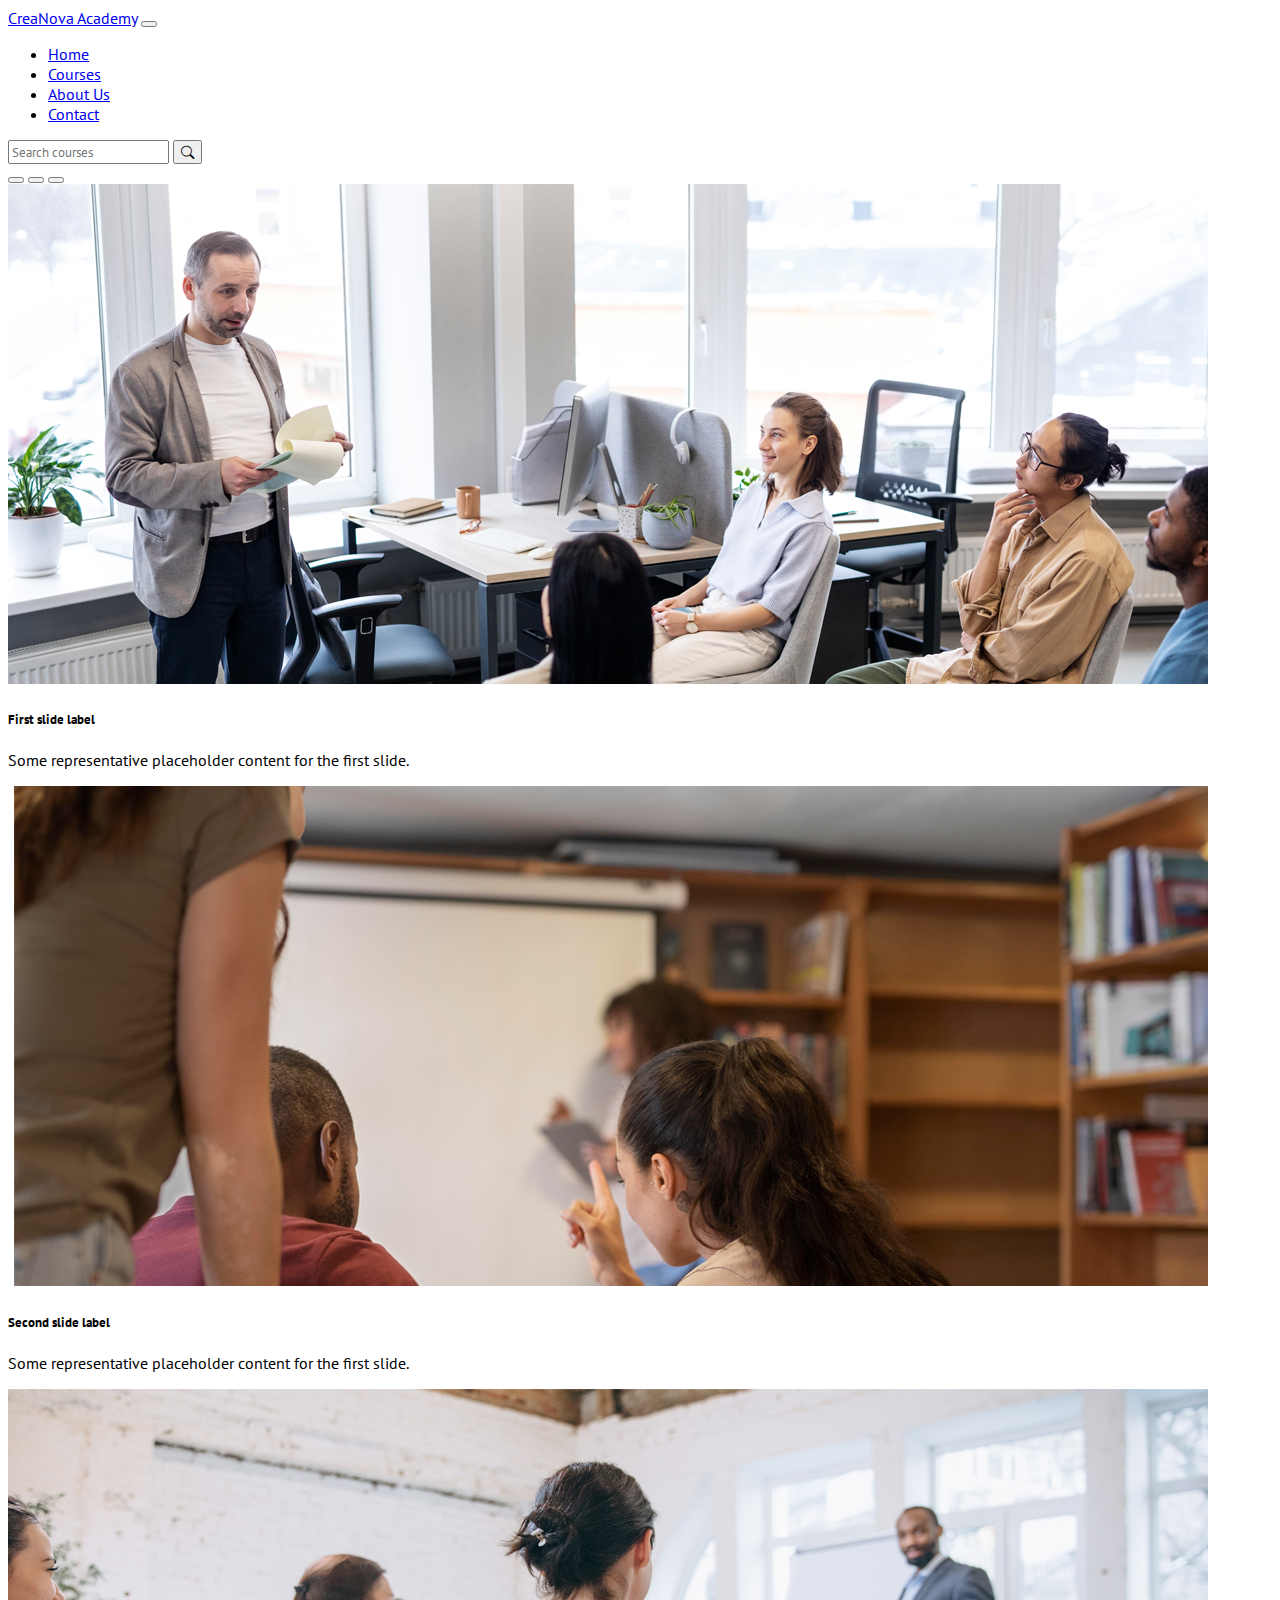
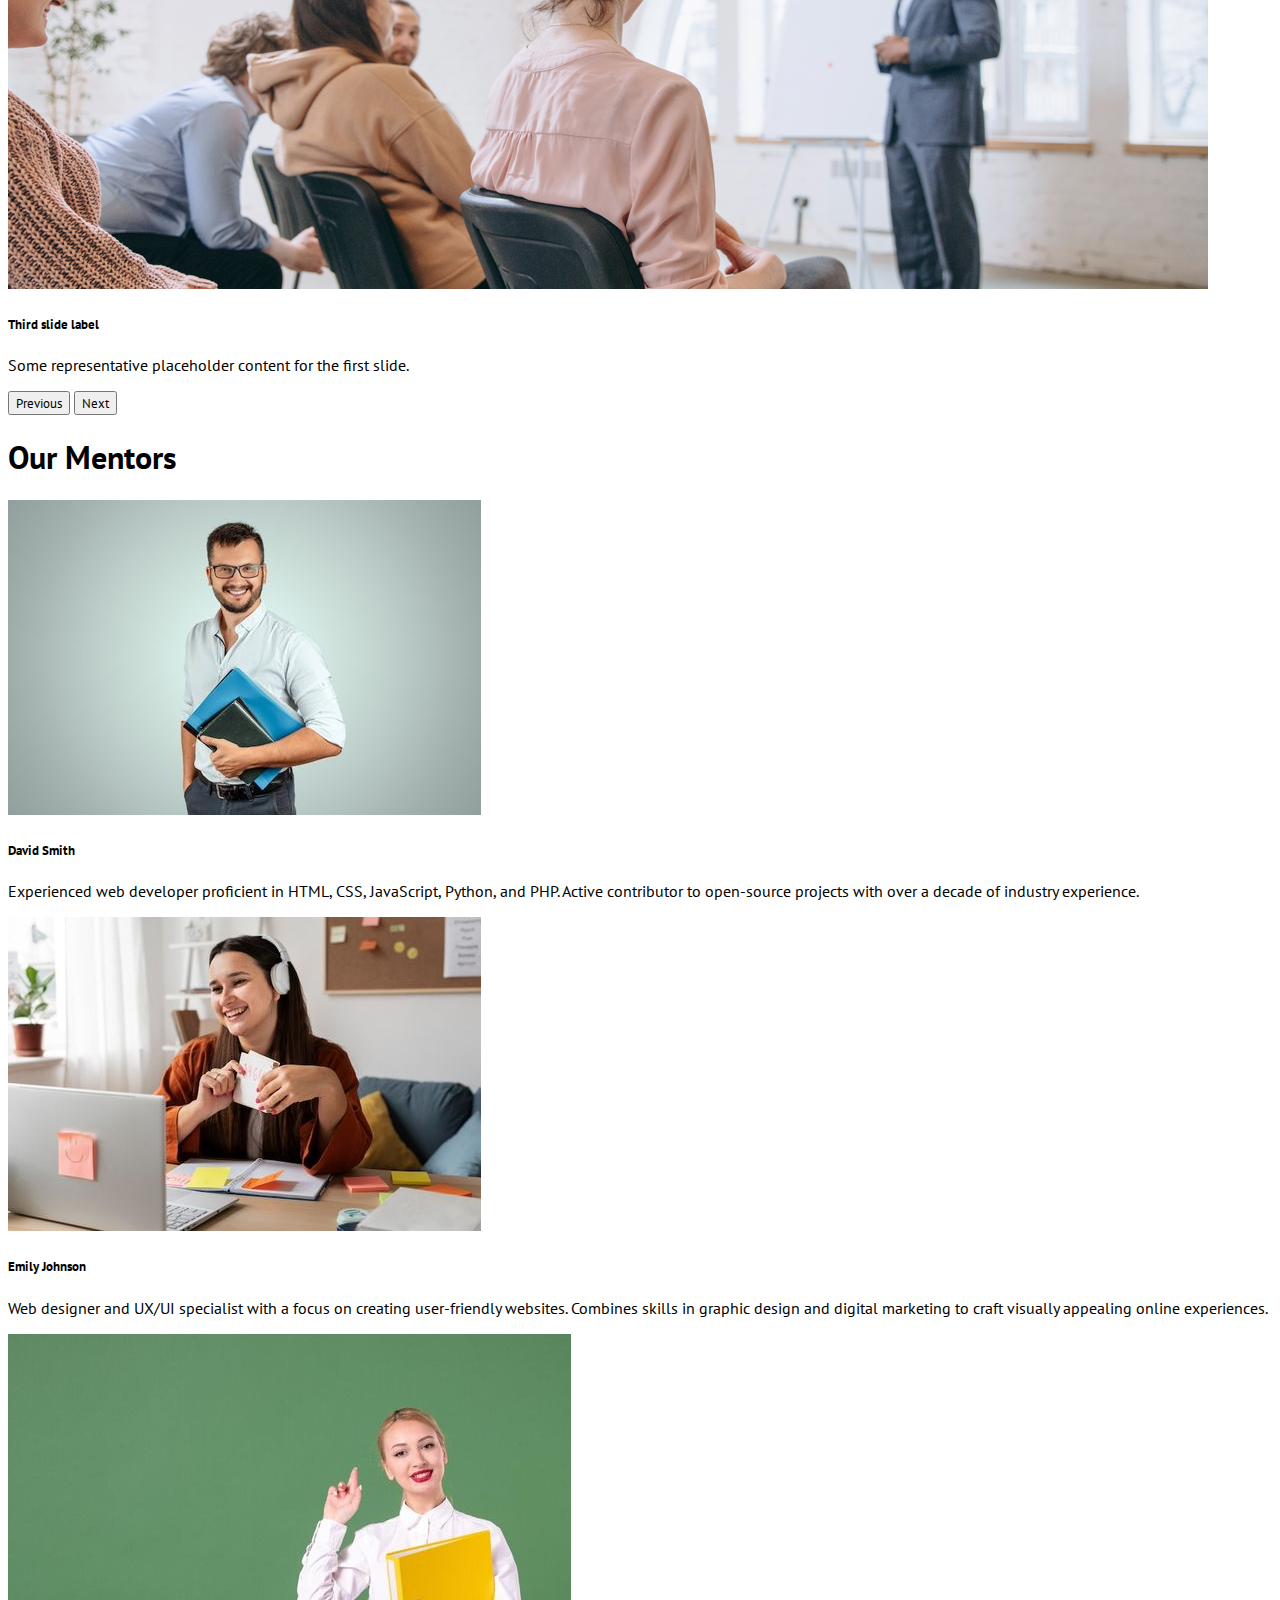
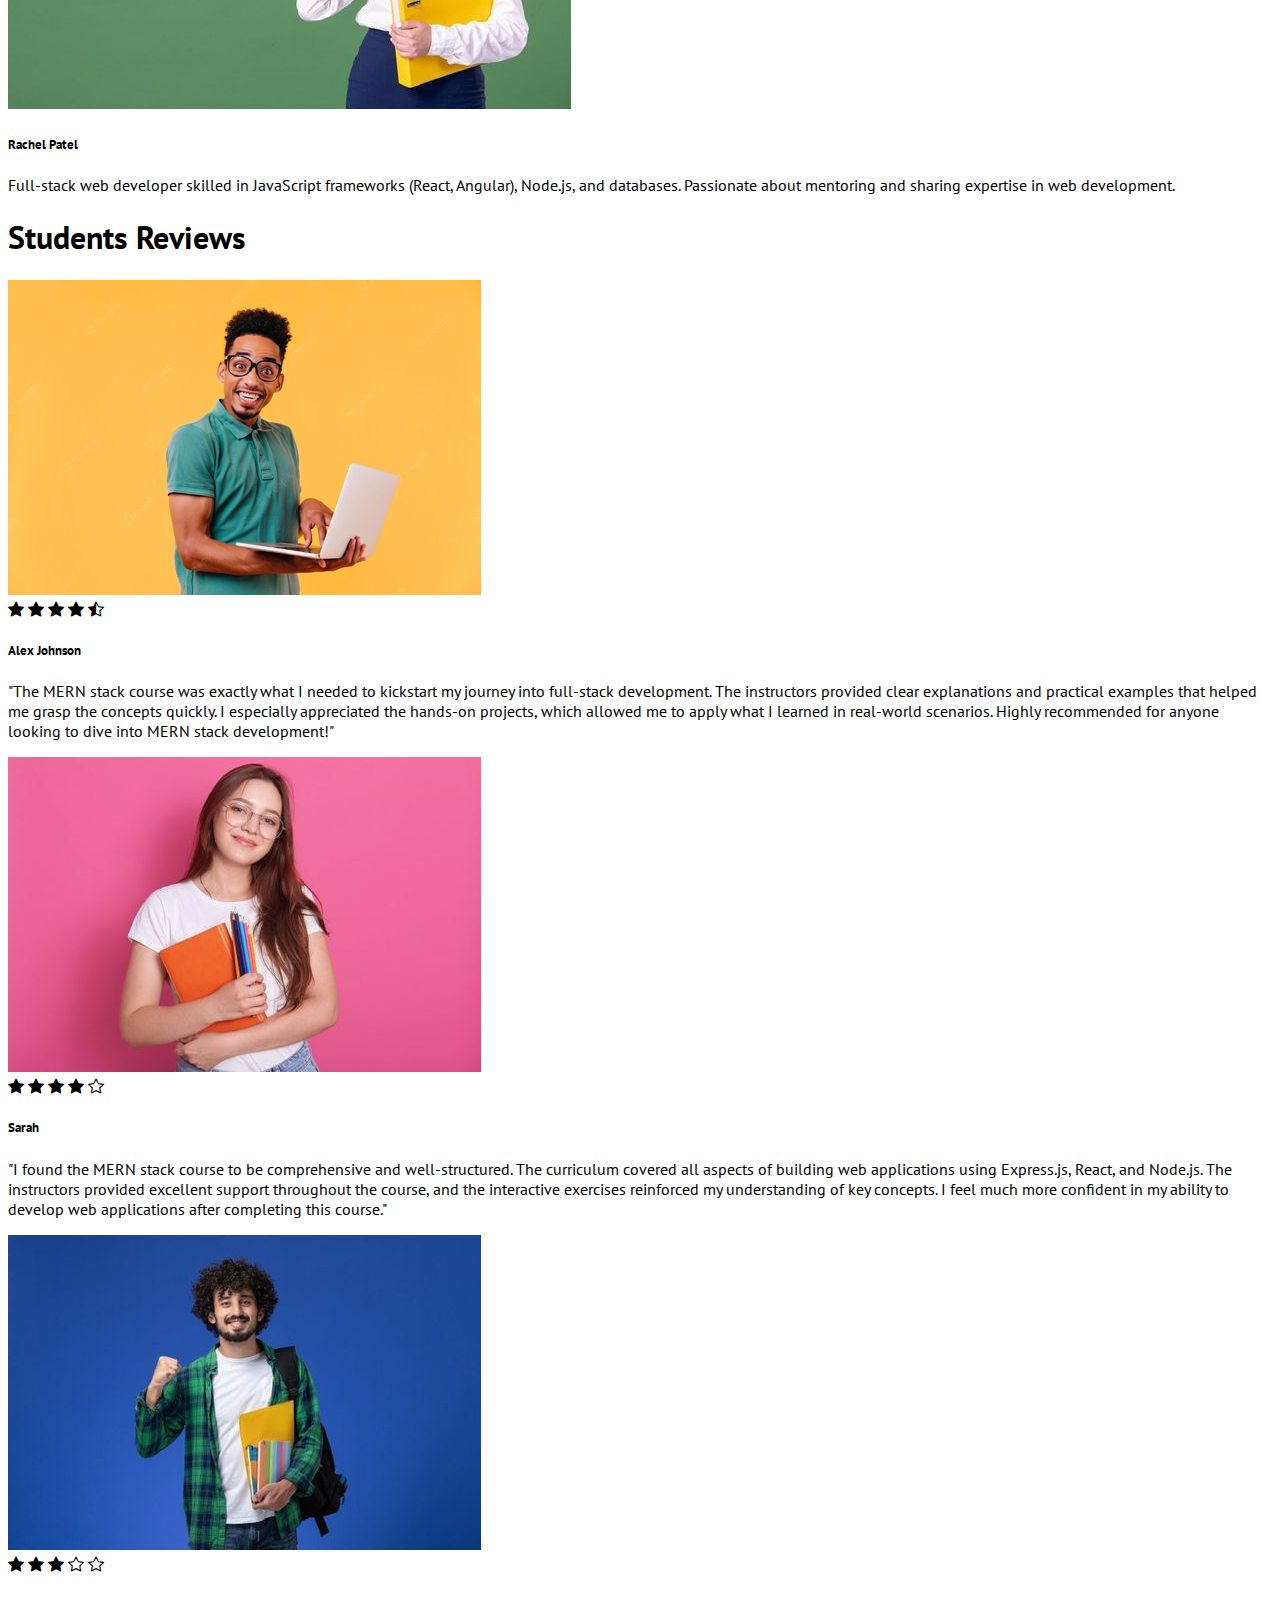
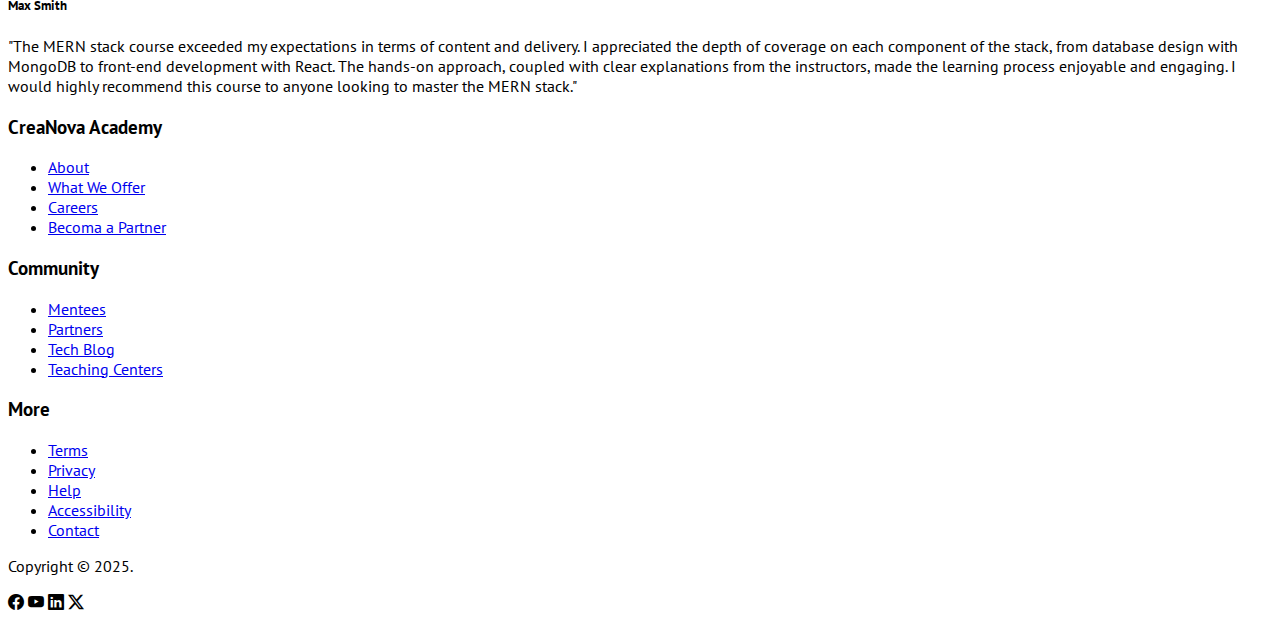
<file: index.html>
<!DOCTYPE html>
<html lang="en">
  <head>
    <meta charset="utf-8" />
    <meta name="viewport" content="width=device-width, initial-scale=1" />
    <!-- bootstrap cdn css -->
    <link
      href="https://cdn.jsdelivr.net/npm/bootstrap@5.3.8/dist/css/bootstrap.min.css"
      rel="stylesheet"
      integrity="sha384-sRIl4kxILFvY47J16cr9ZwB07vP4J8+LH7qKQnuqkuIAvNWLzeN8tE5YBujZqJLB"
      crossorigin="anonymous"
    />
    <!-- bootstrap icon cdn -->
    <link
      rel="stylesheet"
      href="https://cdn.jsdelivr.net/npm/bootstrap-icons@1.13.1/font/bootstrap-icons.min.css"
    />
    <!-- google font cdn -->
    <link rel="preconnect" href="https://fonts.googleapis.com" />
    <link rel="preconnect" href="https://fonts.gstatic.com" crossorigin />
    <link
      href="https://fonts.googleapis.com/css2?family=PT+Sans:ital,wght@0,400;0,700;1,400;1,700&display=swap"
      rel="stylesheet"
    />
    <!-- exteranal stylesheet -->
    <link rel="stylesheet" href="style.css" />

    <link rel="shortcut icon" href="images/favi-con.png" type="image/x-icon" />

    <title>CreaNova Academy</title>
  </head>
  <body>
    <!--navbar  -->
    <nav class="navbar navbar-expand-lg bg-navbar">
      <div class="container-fluid">
        <!-- brand -->
        <a class="navbar-brand text-warning" href="#">CreaNova Academy</a>
        <!-- toggler icon -->
        <button
          class="navbar-toggler"
          type="button"
          data-bs-toggle="collapse"
          data-bs-target="#navbarTogglerDemo02"
          aria-controls="navbarTogglerDemo02"
          aria-expanded="false"
          aria-label="Toggle navigation"
        >
          <span class="navbar-toggler-icon"></span>
        </button>
        <div class="collapse navbar-collapse" id="navbarTogglerDemo02">
          <!-- menu -->
          <ul class="navbar-nav mx-auto mb-2 mb-lg-0">
            <li class="nav-item">
              <a
                class="nav-link text-warning active"
                aria-current="page"
                href="#"
                >Home</a
              >
            </li>
            <li class="nav-item">
              <a class="nav-link text-warning" href="courses.html">Courses</a>
            </li>
            <li class="nav-item">
              <a class="nav-link text-warning" href="about-us.html">About Us</a>
            </li>
            <li class="nav-item">
              <a class="nav-link text-warning" href="contact.html">Contact</a>
            </li>
          </ul>
          <!-- search form -->
          <form class="d-flex" role="search">
            <div class="input-group">
              <input
                type="text"
                class="form-control"
                placeholder="Search courses"
              />
              <button class="btn btn-warning" id="basic-addon2">
                <i class="bi bi-search"></i>
              </button>
            </div>
          </form>
        </div>
      </div>
    </nav>
    <!-- slider -->
    <div id="slider" class="carousel slide">
      <!-- carousel indicators -->
      <div class="carousel-indicators">
        <button
          type="button"
          data-bs-target="#slider"
          data-bs-slide-to="0"
          class="active"
          aria-current="true"
          aria-label="Slide 1"
        ></button>
        <button
          type="button"
          data-bs-target="#slider"
          data-bs-slide-to="1"
          aria-label="Slide 2"
        ></button>
        <button
          type="button"
          data-bs-target="#slider"
          data-bs-slide-to="2"
          aria-label="Slide 3"
        ></button>
      </div>
      <!-- carousel inner -->
      <div class="carousel-inner">
        <div class="carousel-item active">
          <img src="images/slier-image1.png" class="d-block w-100" alt="..." />
          <div class="carousel-caption d-none d-md-block">
            <h5>First slide label</h5>
            <p>Some representative placeholder content for the first slide.</p>
          </div>
        </div>
        <div class="carousel-item">
          <img src="images/slier-image2.png" class="d-block w-100" alt="..." />
          <div class="carousel-caption d-none d-md-block">
            <h5>Second slide label</h5>
            <p>Some representative placeholder content for the first slide.</p>
          </div>
        </div>
        <div class="carousel-item">
          <img src="images/slier-image3.png" class="d-block w-100" alt="..." />
          <div class="carousel-caption d-none d-md-block">
            <h5>Third slide label</h5>
            <p>Some representative placeholder content for the first slide.</p>
          </div>
        </div>
      </div>
      <!-- carousel pre -->
      <button
        class="carousel-control-prev"
        type="button"
        data-bs-target="#slider"
        data-bs-slide="prev"
      >
        <span class="carousel-control-prev-icon" aria-hidden="true"></span>
        <span class="visually-hidden">Previous</span>
      </button>
      <!-- carousel nex -->
      <button
        class="carousel-control-next"
        type="button"
        data-bs-target="#slider"
        data-bs-slide="next"
      >
        <span class="carousel-control-next-icon" aria-hidden="true"></span>
        <span class="visually-hidden">Next</span>
      </button>
    </div>
    <!-- our-mentor section -->
    <section id="our-mentors">
      <div class="container py-2">
        <h1 class="h2">Our Mentors</h1>
        <div class="row">
          <div class="col-md-4 mt-2">
            <div class="card">
              <img src="images/teacher-1.jpg" class="card-img-top" alt="..." />
              <div class="card-body">
                <h5 class="card-title">David Smith</h5>
                <p class="card-text">
                  Experienced web developer proficient in HTML, CSS, JavaScript,
                  Python, and PHP. Active contributor to open-source projects
                  with over a decade of industry experience.
                </p>
              </div>
            </div>
          </div>
          <div class="col-md-4 mt-2">
            <div class="card">
              <img src="images/teacher-2.jpg" class="card-img-top" alt="..." />
              <div class="card-body">
                <h5 class="card-title">Emily Johnson</h5>
                <p class="card-text">
                  Web designer and UX/UI specialist with a focus on creating
                  user-friendly websites. Combines skills in graphic design and
                  digital marketing to craft visually appealing online
                  experiences.
                </p>
              </div>
            </div>
          </div>
          <div class="col-md-4 mt-2">
            <div class="card">
              <img src="images/teacher-3.jpg" class="card-img-top" alt="..." />
              <div class="card-body">
                <h5 class="card-title">Rachel Patel</h5>
                <p class="card-text">
                  Full-stack web developer skilled in JavaScript frameworks
                  (React, Angular), Node.js, and databases. Passionate about
                  mentoring and sharing expertise in web development.
                </p>
              </div>
            </div>
          </div>
        </div>
      </div>
    </section>
    <!-- students reviews -->
    <section id="students-reviews">
      <div class="container py-2">
        <h1 class="h2">Students Reviews</h1>
        <div class="row">
          <div class="col-md-4 mt-2">
            <div class="card">
              <img src="images/student-1.jpg" class="card-img-top" alt="..." />
              <div class="card-body">
                <div class="rating">
                  <i class="bi bi-star-fill"></i>
                  <i class="bi bi-star-fill"></i>
                  <i class="bi bi-star-fill"></i>
                  <i class="bi bi-star-fill"></i>
                  <i class="bi bi-star-half"></i>
                </div>
                <h5 class="card-title">Alex Johnson</h5>
                <p class="card-text">
                  "The MERN stack course was exactly what I needed to kickstart
                  my journey into full-stack development. The instructors
                  provided clear explanations and practical examples that helped
                  me grasp the concepts quickly. I especially appreciated the
                  hands-on projects, which allowed me to apply what I learned in
                  real-world scenarios. Highly recommended for anyone looking to
                  dive into MERN stack development!"
                </p>
              </div>
            </div>
          </div>
          <div class="col-md-4 mt-2">
            <div class="card">
              <img src="images/student-2.jpg" class="card-img-top" alt="..." />
              <div class="card-body">
                <div class="rating">
                  <i class="bi bi-star-fill"></i>
                  <i class="bi bi-star-fill"></i>
                  <i class="bi bi-star-fill"></i>
                  <i class="bi bi-star-fill"></i>
                  <i class="bi bi-star"></i>
                </div>
                <h5 class="card-title">Sarah</h5>
                <p class="card-text">
                  "I found the MERN stack course to be comprehensive and
                  well-structured. The curriculum covered all aspects of
                  building web applications using Express.js, React, and
                  Node.js. The instructors provided excellent support throughout
                  the course, and the interactive exercises reinforced my
                  understanding of key concepts. I feel much more confident in
                  my ability to develop web applications after completing this
                  course."
                </p>
              </div>
            </div>
          </div>
          <div class="col-md-4 mt-2">
            <div class="card">
              <img src="images/student-3.jpg" class="card-img-top" alt="..." />
              <div class="card-body">
                <div class="rating">
                  <i class="bi bi-star-fill"></i>
                  <i class="bi bi-star-fill"></i>
                  <i class="bi bi-star-fill"></i>
                  <i class="bi bi-star"></i>
                  <i class="bi bi-star"></i>
                </div>
                <h5 class="card-title">Max Smith</h5>
                <p class="card-text">
                  "The MERN stack course exceeded my expectations in terms of
                  content and delivery. I appreciated the depth of coverage on
                  each component of the stack, from database design with MongoDB
                  to front-end development with React. The hands-on approach,
                  coupled with clear explanations from the instructors, made the
                  learning process enjoyable and engaging. I would highly
                  recommend this course to anyone looking to master the MERN
                  stack."
                </p>
              </div>
            </div>
          </div>
        </div>
      </div>
    </section>

    <!-- footer section  -->
    <footer class="bg-light py-4">
      <div class="container">
        <div class="row">
          <div class="col-md-4 text-center text-md-start">
            <h3 class="h6">CreaNova Academy</h3>
            <ul class="list-unstyled">
              <li>
                <a href="#" class="text-decoration-none text-warning">About</a>
              </li>
              <li>
                <a href="#" class="text-decoration-none text-warning"
                  >What We Offer</a
                >
              </li>
              <li>
                <a href="#" class="text-decoration-none text-warning"
                  >Careers</a
                >
              </li>
              <li>
                <a href="#" class="text-decoration-none text-warning"
                  >Becoma a Partner</a
                >
              </li>
            </ul>
          </div>

          <div class="col-md-4 text-center text-md-start">
            <h3 class="h6">Community</h3>
            <ul class="list-unstyled">
              <li>
                <a href="#" class="text-decoration-none text-warning"
                  >Mentees</a
                >
              </li>
              <li>
                <a href="#" class="text-decoration-none text-warning"
                  >Partners</a
                >
              </li>
              <li>
                <a href="#" class="text-decoration-none text-warning"
                  >Tech Blog</a
                >
              </li>
              <li>
                <a href="#" class="text-decoration-none text-warning"
                  >Teaching Centers</a
                >
              </li>
            </ul>
          </div>

          <div class="col-md-4 text-center text-md-start">
            <h3 class="h6">More</h3>
            <ul class="list-unstyled">
              <li>
                <a href="#" class="text-decoration-none text-warning">Terms</a>
              </li>
              <li>
                <a href="#" class="text-decoration-none text-warning"
                  >Privacy</a
                >
              </li>
              <li>
                <a href="#" class="text-decoration-none text-warning">Help</a>
              </li>
              <li>
                <a href="#" class="text-decoration-none text-warning"
                  >Accessibility</a
                >
              </li>
              <li>
                <a href="#" class="text-decoration-none text-warning"
                  >Contact
                </a>
              </li>
            </ul>
          </div>

          <div class="col-md-6 text-center text-md-start">
            <p>Copyright &copy; 2025.</p>
          </div>
          <div class="col-md-6 text-center text-md-end">
            <div class="icons">
              <i class="bi bi-facebook me-2"></i>
              <i class="bi bi-youtube me-2"></i>
              <i class="bi bi-linkedin me-2"></i>
              <i class="bi bi-twitter-x me-2"></i>
            </div>
          </div>
        </div>
      </div>
    </footer>
    <!-- bootatrap cdn js -->
    <script
      src="https://cdn.jsdelivr.net/npm/bootstrap@5.3.8/dist/js/bootstrap.bundle.min.js"
      integrity="sha384-FKyoEForCGlyvwx9Hj09JcYn3nv7wiPVlz7YYwJrWVcXK/BmnVDxM+D2scQbITxI"
      crossorigin="anonymous"
    ></script>
  </body>
</html>
</file>
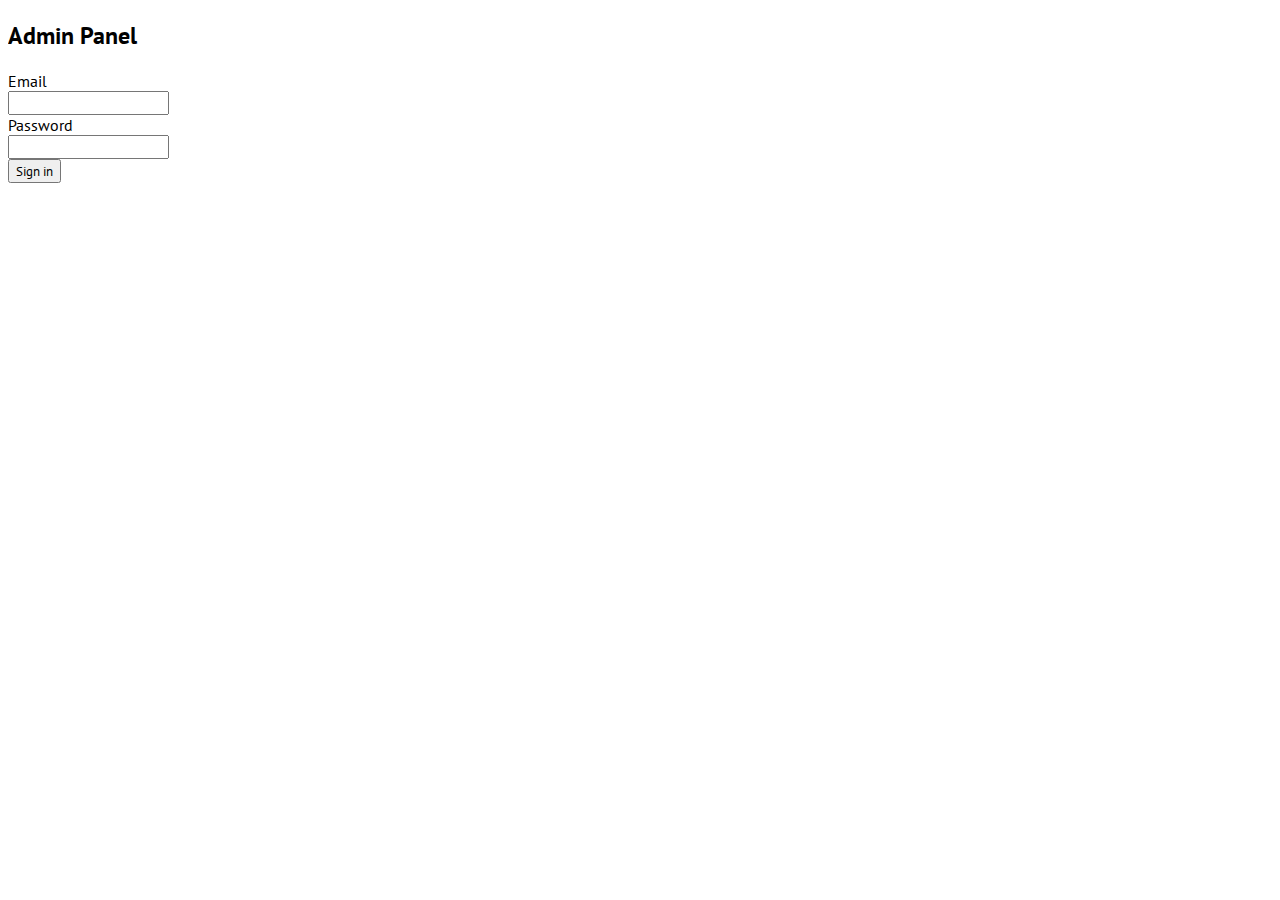
<file: admin/index.html>
<!DOCTYPE html>
<html lang="en">
  <head>
    <meta charset="utf-8" />
    <meta name="viewport" content="width=device-width, initial-scale=1" />
    <!-- bootstrap cdn css -->
    <link
      href="https://cdn.jsdelivr.net/npm/bootstrap@5.3.8/dist/css/bootstrap.min.css"
      rel="stylesheet"
      integrity="sha384-sRIl4kxILFvY47J16cr9ZwB07vP4J8+LH7qKQnuqkuIAvNWLzeN8tE5YBujZqJLB"
      crossorigin="anonymous"
    />
    <!-- bootstrap icon cdn -->
    <link
      rel="stylesheet"
      href="https://cdn.jsdelivr.net/npm/bootstrap-icons@1.13.1/font/bootstrap-icons.min.css"
    />
    <!-- google font cdn -->
    <link rel="preconnect" href="https://fonts.googleapis.com" />
    <link rel="preconnect" href="https://fonts.gstatic.com" crossorigin />
    <link
      href="https://fonts.googleapis.com/css2?family=PT+Sans:ital,wght@0,400;0,700;1,400;1,700&display=swap"
      rel="stylesheet"
    />
    <!-- exteranal stylesheet -->
    <link rel="stylesheet" href="style.css" />

    <link rel="shortcut icon" href="images/favi-con.png" type="image/x-icon" />

    <title>CreaNova Academy</title>
  </head>
  <body class="bg-info">
    <form
      action="dashboard.html"
      class="w-25 bg-light p-5 position-absolute top-50 start-50 translate-middle"
    >
      <h2 class="text-upperclass mb-3">Admin Panel</h2>
      <div class="mb-3">
        <label for="inputEmail3" class="form-label">Email</label>
        <div class="col-sm-10">
          <input type="email" class="form-control" id="inputEmail3" />
        </div>
      </div>
      <div class="row mb-3">
        <label for="inputPassword3" class="form-label">Password</label>
        <div class="col-sm-10">
          <input type="password" class="form-control" id="inputPassword3" />
        </div>
      </div>
      <div class="text-end">
        <button type="submit" class="btn btn-primary">Sign in</button>
      </div>
    </form>
    <!-- bootatrap cdn js -->
    <script
      src="https://cdn.jsdelivr.net/npm/bootstrap@5.3.8/dist/js/bootstrap.bundle.min.js"
      integrity="sha384-FKyoEForCGlyvwx9Hj09JcYn3nv7wiPVlz7YYwJrWVcXK/BmnVDxM+D2scQbITxI"
      crossorigin="anonymous"
    ></script>
  </body>
</html>
</file>
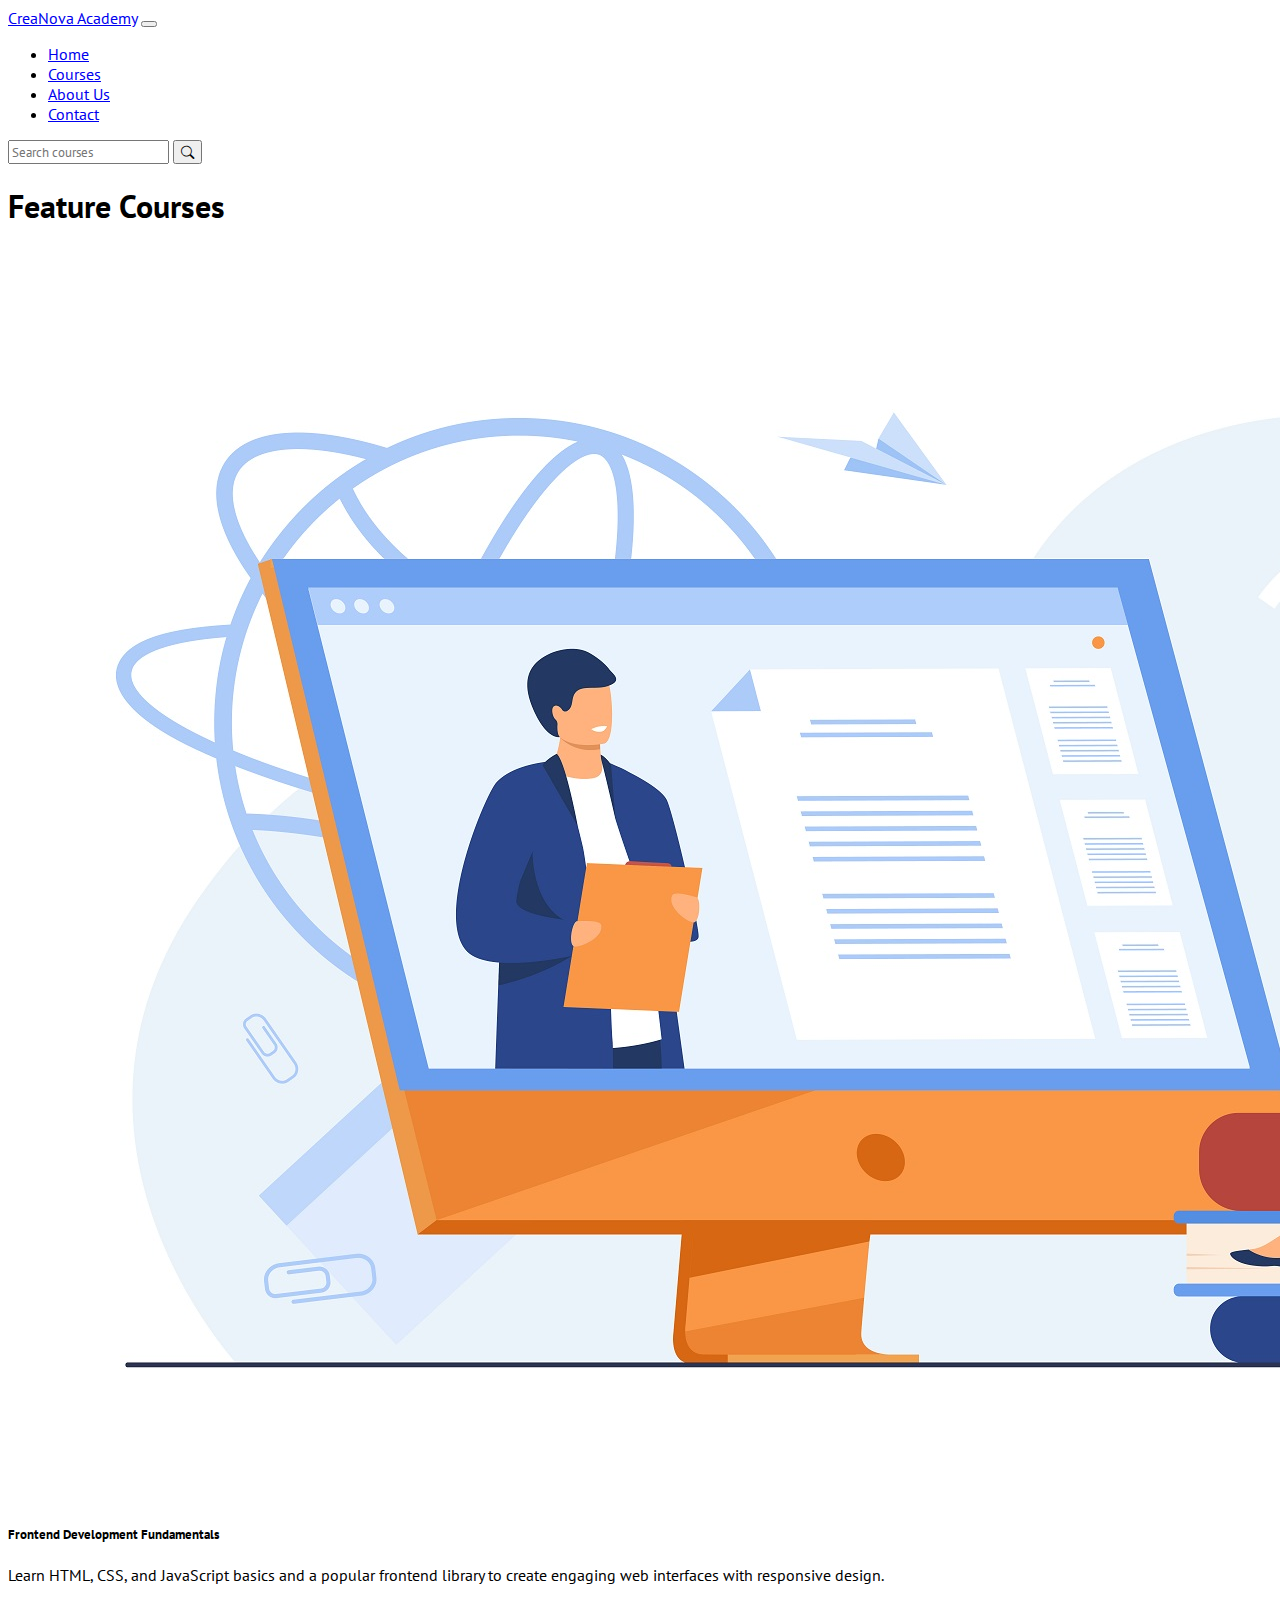
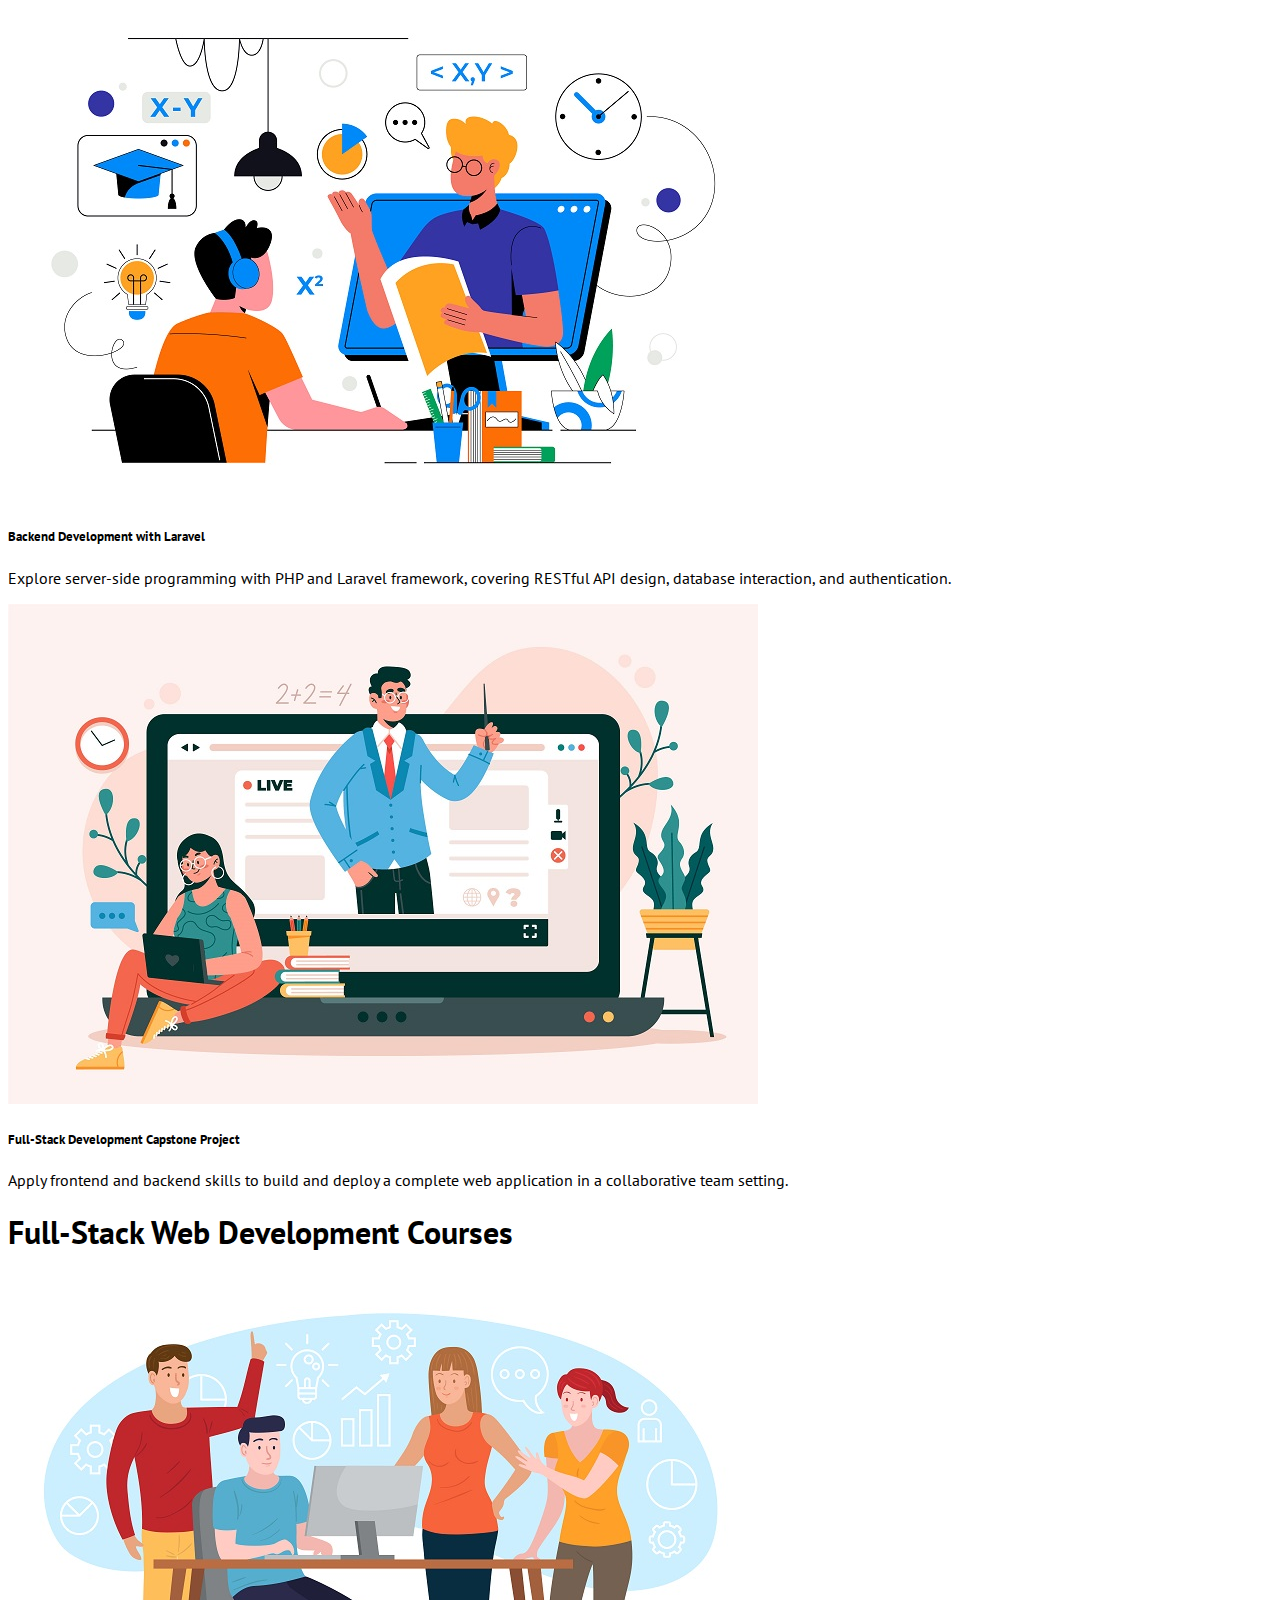
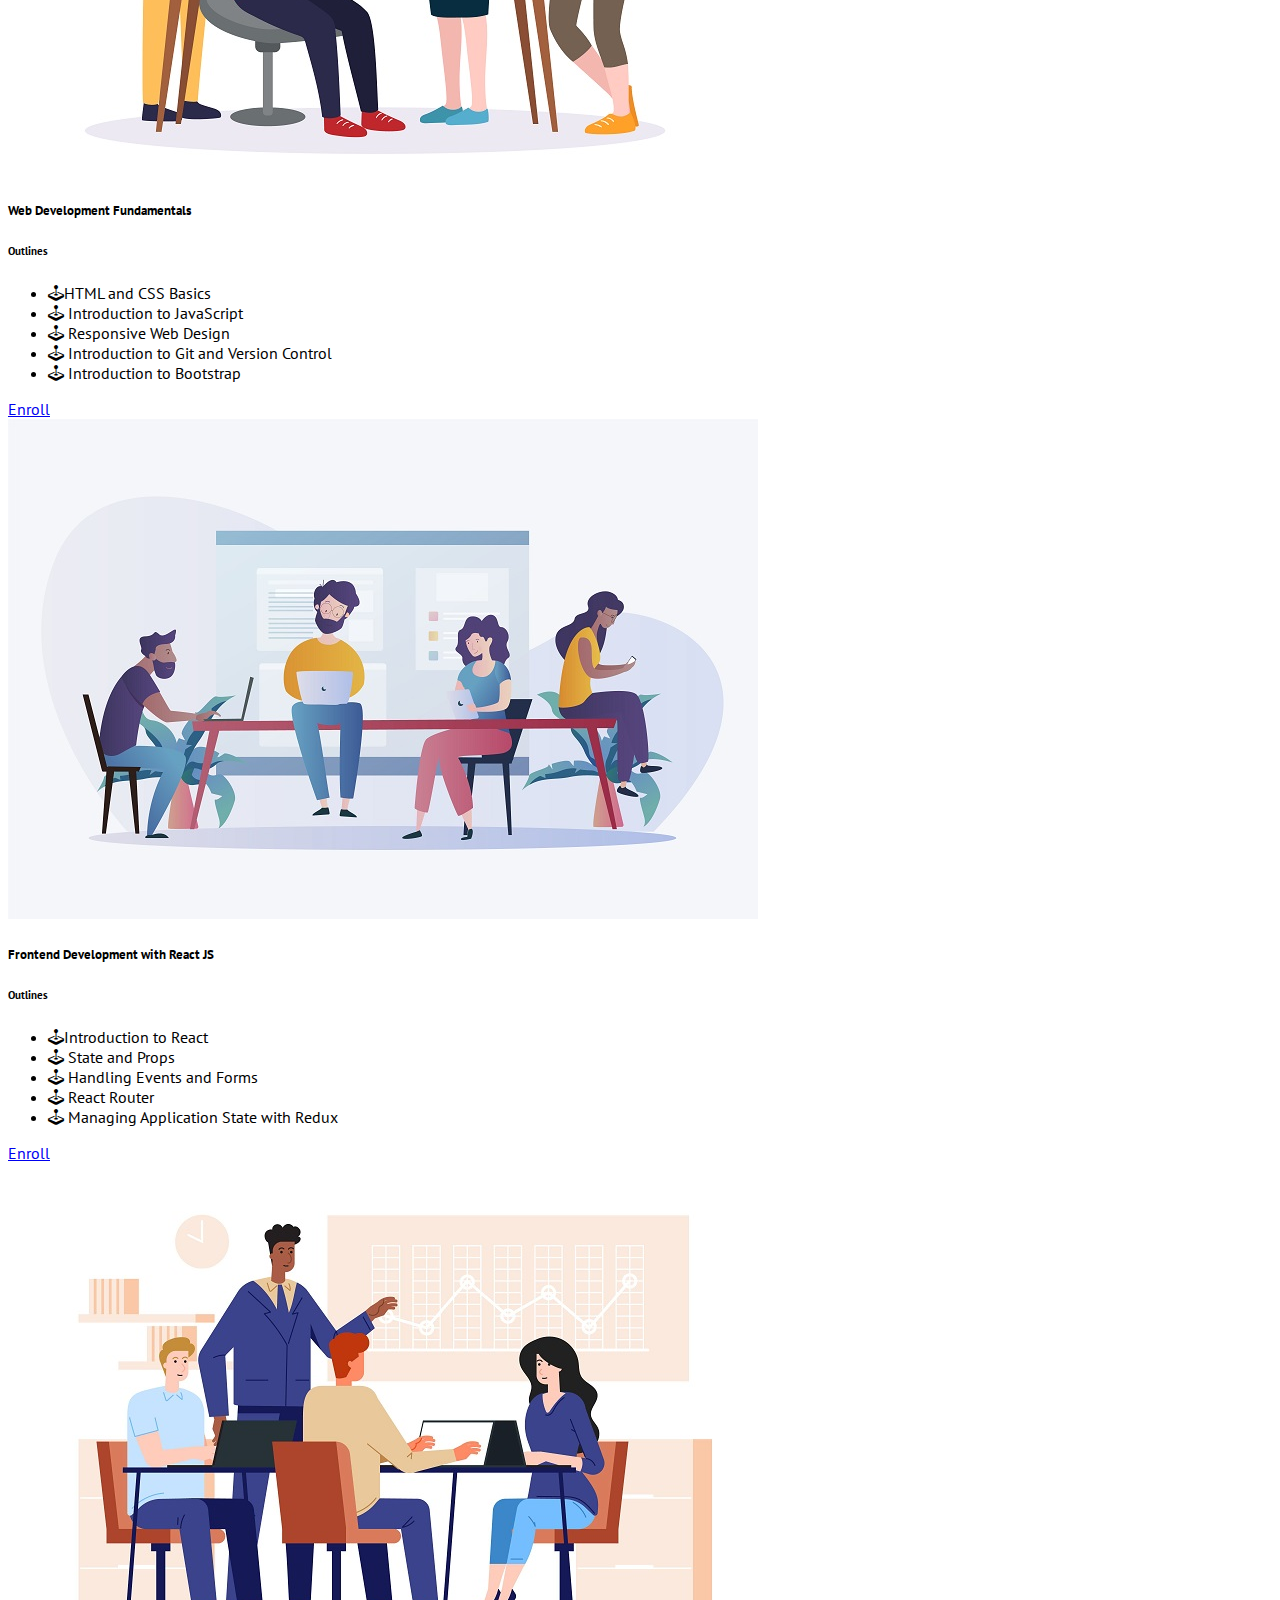
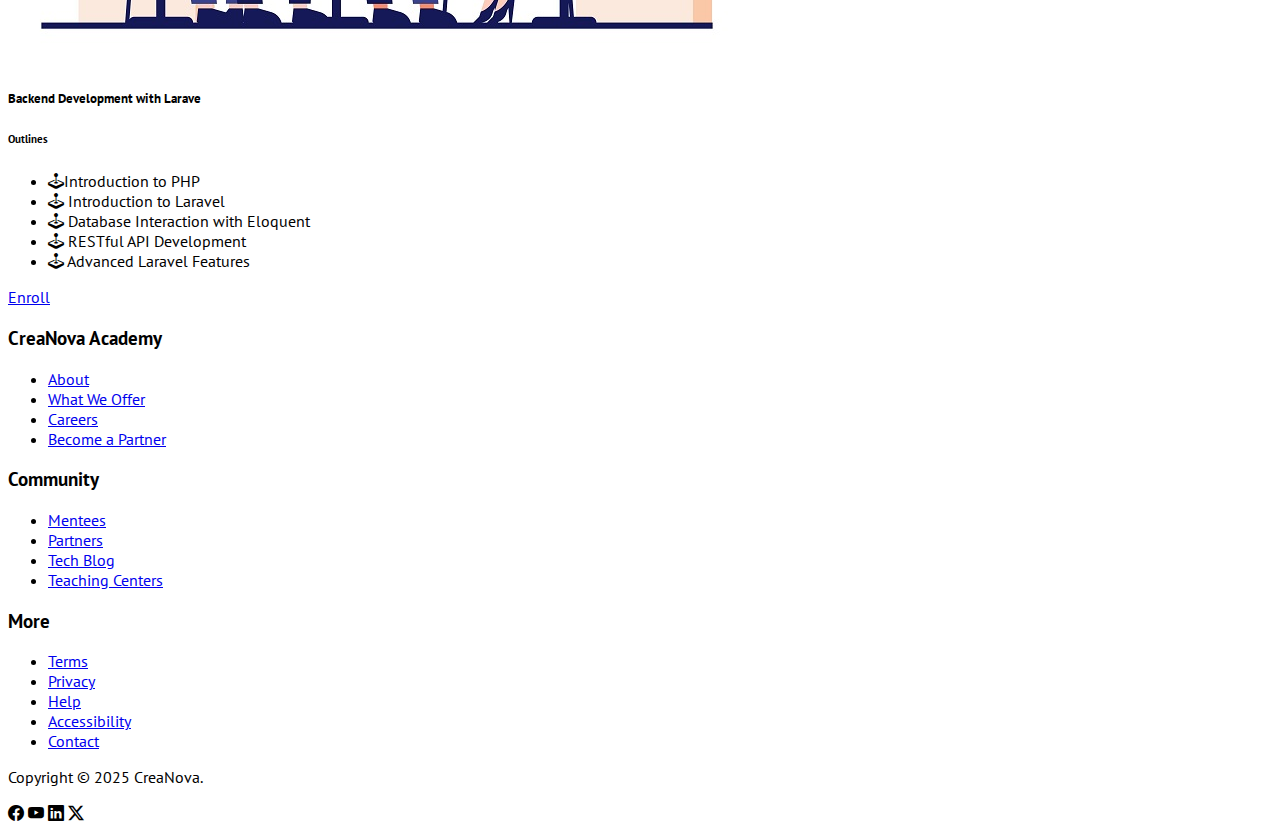
<file: courses.html>
<!DOCTYPE html>
<html lang="en">
  <head>
    <meta charset="utf-8" />
    <meta name="viewport" content="width=device-width, initial-scale=1" />
    <!-- bootstrap cdn css -->
    <link
      href="https://cdn.jsdelivr.net/npm/bootstrap@5.3.8/dist/css/bootstrap.min.css"
      rel="stylesheet"
      integrity="sha384-sRIl4kxILFvY47J16cr9ZwB07vP4J8+LH7qKQnuqkuIAvNWLzeN8tE5YBujZqJLB"
      crossorigin="anonymous"
    />
    <!-- bootstrap icon cdn -->
    <link
      rel="stylesheet"
      href="https://cdn.jsdelivr.net/npm/bootstrap-icons@1.13.1/font/bootstrap-icons.min.css"
    />
    <!-- google font cdn -->
    <link rel="preconnect" href="https://fonts.googleapis.com" />
    <link rel="preconnect" href="https://fonts.gstatic.com" crossorigin />
    <link
      href="https://fonts.googleapis.com/css2?family=PT+Sans:ital,wght@0,400;0,700;1,400;1,700&display=swap"
      rel="stylesheet"
    />
    <!-- exteranal stylesheet -->
    <link rel="stylesheet" href="style.css" />
    <link rel="shortcut icon" href="images/favi-con.png" type="image/x-icon" />

    <title>CreaNova Academy</title>
  </head>
  <body>
    <!--navbar  -->
    <nav class="navbar navbar-expand-lg bg-navbar">
      <div class="container-fluid">
        <!-- brand -->
        <a class="navbar-brand text-warning" href="index.html"
          >CreaNova Academy</a
        >
        <!-- toggler icon -->
        <button
          class="navbar-toggler"
          type="button"
          data-bs-toggle="collapse"
          data-bs-target="#navbarTogglerDemo02"
          aria-controls="navbarTogglerDemo02"
          aria-expanded="false"
          aria-label="Toggle navigation"
        >
          <span class="navbar-toggler-icon"></span>
        </button>
        <div class="collapse navbar-collapse" id="navbarTogglerDemo02">
          <!-- menu -->
          <ul class="navbar-nav mx-auto mb-2 mb-lg-0">
            <li class="nav-item">
              <a
                class="nav-link text-warning"
                aria-current="page"
                href="index.html"
                >Home</a
              >
            </li>
            <li class="nav-item">
              <a class="nav-link text-warning active" href="#">Courses</a>
            </li>
            <li class="nav-item">
              <a class="nav-link text-warning" href="about-us.html">About Us</a>
            </li>
            <li class="nav-item">
              <a class="nav-link text-warning" href="contact.html">Contact</a>
            </li>
          </ul>
          <!-- search form -->
          <form class="d-flex" role="search">
            <div class="input-group">
              <input
                type="text"
                class="form-control"
                placeholder="Search courses"
              />
              <button class="btn btn-warning" id="basic-addon2">
                <i class="bi bi-search"></i>
              </button>
            </div>
          </form>
        </div>
      </div>
    </nav>
    <!-- featured section -->
    <section id="feature-courses">
      <div class="container py-2">
        <h1 class="h2">Feature Courses</h1>
        <div class="row">
          <div class="col-md-4 mt-2">
            <div class="card">
              <img
                src="images/feature-course-1.jpg"
                class="card-img-top"
                alt="..."
              />
              <div class="card-body">
                <h5 class="card-title">Frontend Development Fundamentals</h5>
                <p class="card-text">
                  Learn HTML, CSS, and JavaScript basics and a popular frontend
                  library to create engaging web interfaces with responsive
                  design.
                </p>
              </div>
            </div>
          </div>
          <div class="col-md-4 mt-2">
            <div class="card">
              <img
                src="images/feature-course-2.jpg"
                class="card-img-top"
                alt="..."
              />
              <div class="card-body">
                <h5 class="card-title">Backend Development with Laravel</h5>
                <p class="card-text">
                  Explore server-side programming with PHP and Laravel
                  framework, covering RESTful API design, database interaction,
                  and authentication.
                </p>
              </div>
            </div>
          </div>
          <div class="col-md-4 mt-2">
            <div class="card">
              <img
                src="images/feature-course-3.jpg"
                class="card-img-top"
                alt="..."
              />
              <div class="card-body">
                <h5 class="card-title">
                  Full-Stack Development Capstone Project
                </h5>
                <p class="card-text">
                  Apply frontend and backend skills to build and deploy a
                  complete web application in a collaborative team setting.
                </p>
              </div>
            </div>
          </div>
        </div>
      </div>
    </section>
    <!-- full stack courses -->
    <section id="full-stack-web-development-courses">
      <div class="container py-2">
        <h1 class="h2">Full-Stack Web Development Courses</h1>
        <div class="row">
          <div class="col-md-4 mt-2">
            <div class="card">
              <img src="images/course-1.jpg" class="card-img-top" alt="..." />
              <div class="card-body">
                <h5 class="card-title">Web Development Fundamentals</h5>
                <h6>Outlines</h6>
                <ul class="list-unstyled">
                  <li>
                    <i class="bi bi-joystick me-2 text-warning"></i>HTML and CSS
                    Basics
                  </li>
                  <li>
                    <i class="bi bi-joystick me-2 text-warning"></i>
                    Introduction to JavaScript
                  </li>
                  <li>
                    <i class="bi bi-joystick me-2 text-warning"></i> Responsive
                    Web Design
                  </li>
                  <li>
                    <i class="bi bi-joystick me-2 text-warning"></i>
                    Introduction to Git and Version Control
                  </li>
                  <li>
                    <i class="bi bi-joystick me-2 text-warning"></i>
                    Introduction to Bootstrap
                  </li>
                </ul>
                <a href="#" class="btn btn-outline-primary enroll-btn"
                  >Enroll</a
                >
              </div>
            </div>
          </div>
          <div class="col-md-4 mt-2">
            <div class="card">
              <img src="images/course-2.jpg" class="card-img-top" alt="..." />
              <div class="card-body">
                <h5 class="card-title">Frontend Development with React JS</h5>
                <h6>Outlines</h6>
                <ul class="list-unstyled">
                  <li>
                    <i class="bi bi-joystick me-2 text-warning"></i>Introduction
                    to React
                  </li>
                  <li>
                    <i class="bi bi-joystick me-2 text-warning"></i> State and
                    Props
                  </li>
                  <li>
                    <i class="bi bi-joystick me-2 text-warning"></i> Handling
                    Events and Forms
                  </li>
                  <li>
                    <i class="bi bi-joystick me-2 text-warning"></i> React
                    Router
                  </li>
                  <li>
                    <i class="bi bi-joystick me-2 text-warning"></i> Managing
                    Application State with Redux
                  </li>
                </ul>
                <a href="#" class="btn btn-outline-primary enroll-btn"
                  >Enroll</a
                >
              </div>
            </div>
          </div>
          <div class="col-md-4 mt-2">
            <div class="card">
              <img src="images/course-3.jpg" class="card-img-top" alt="..." />
              <div class="card-body">
                <h5 class="card-title">Backend Development with Larave</h5>
                <h6>Outlines</h6>
                <ul class="list-unstyled">
                  <li>
                    <i class="bi bi-joystick me-2 text-warning"></i>Introduction
                    to PHP
                  </li>
                  <li>
                    <i class="bi bi-joystick me-2 text-warning"></i>
                    Introduction to Laravel
                  </li>
                  <li>
                    <i class="bi bi-joystick me-2 text-warning"></i> Database
                    Interaction with Eloquent
                  </li>
                  <li>
                    <i class="bi bi-joystick me-2 text-warning"></i> RESTful API
                    Development
                  </li>
                  <li>
                    <i class="bi bi-joystick me-2 text-warning"></i> Advanced
                    Laravel Features
                  </li>
                </ul>
                <a href="#" class="btn btn-outline-primary enroll-btn"
                  >Enroll</a
                >
              </div>
            </div>
          </div>
        </div>
      </div>
    </section>

    <!-- footer section  -->
    <footer class="bg-light py-4">
      <div class="container">
        <div class="row">
          <!-- Column 1 -->
          <div class="col-md-4 text-center text-md-start">
            <h3 class="h6">CreaNova Academy</h3>
            <ul class="list-unstyled">
              <li>
                <a href="#" class="text-decoration-none text-warning">About</a>
              </li>
              <li>
                <a href="#" class="text-decoration-none text-warning"
                  >What We Offer</a
                >
              </li>
              <li>
                <a href="#" class="text-decoration-none text-warning"
                  >Careers</a
                >
              </li>
              <li>
                <a href="#" class="text-decoration-none text-warning"
                  >Become a Partner</a
                >
              </li>
            </ul>
          </div>

          <!-- Column 2 -->
          <div class="col-md-4 text-center text-md-start">
            <h3 class="h6">Community</h3>
            <ul class="list-unstyled">
              <li>
                <a href="#" class="text-decoration-none text-warning"
                  >Mentees</a
                >
              </li>
              <li>
                <a href="#" class="text-decoration-none text-warning"
                  >Partners</a
                >
              </li>
              <li>
                <a href="#" class="text-decoration-none text-warning"
                  >Tech Blog</a
                >
              </li>
              <li>
                <a href="#" class="text-decoration-none text-warning"
                  >Teaching Centers</a
                >
              </li>
            </ul>
          </div>

          <!-- Column 3 -->
          <div class="col-md-4 text-center text-md-start">
            <h3 class="h6">More</h3>
            <ul class="list-unstyled">
              <li>
                <a href="#" class="text-decoration-none text-warning">Terms</a>
              </li>
              <li>
                <a href="#" class="text-decoration-none text-warning"
                  >Privacy</a
                >
              </li>
              <li>
                <a href="#" class="text-decoration-none text-warning">Help</a>
              </li>
              <li>
                <a href="#" class="text-decoration-none text-warning"
                  >Accessibility</a
                >
              </li>
              <li>
                <a href="#" class="text-decoration-none text-warning"
                  >Contact</a
                >
              </li>
            </ul>
          </div>
        </div>

        <div class="row mt-3">
          <div class="col-md-6 text-center text-md-start">
            <p>Copyright © 2025 CreaNova.</p>
          </div>
          <div class="col-md-6 text-center text-md-end">
            <i class="bi bi-facebook me-2"></i>
            <i class="bi bi-youtube me-2"></i>
            <i class="bi bi-linkedin me-2"></i>
            <i class="bi bi-twitter-x"></i>
          </div>
        </div>
      </div>
    </footer>

    <!-- bootatrap cdn js -->
    <script
      src="https://cdn.jsdelivr.net/npm/bootstrap@5.3.8/dist/js/bootstrap.bundle.min.js"
      integrity="sha384-FKyoEForCGlyvwx9Hj09JcYn3nv7wiPVlz7YYwJrWVcXK/BmnVDxM+D2scQbITxI"
      crossorigin="anonymous"
    ></script>
  </body>
</html>
</file>
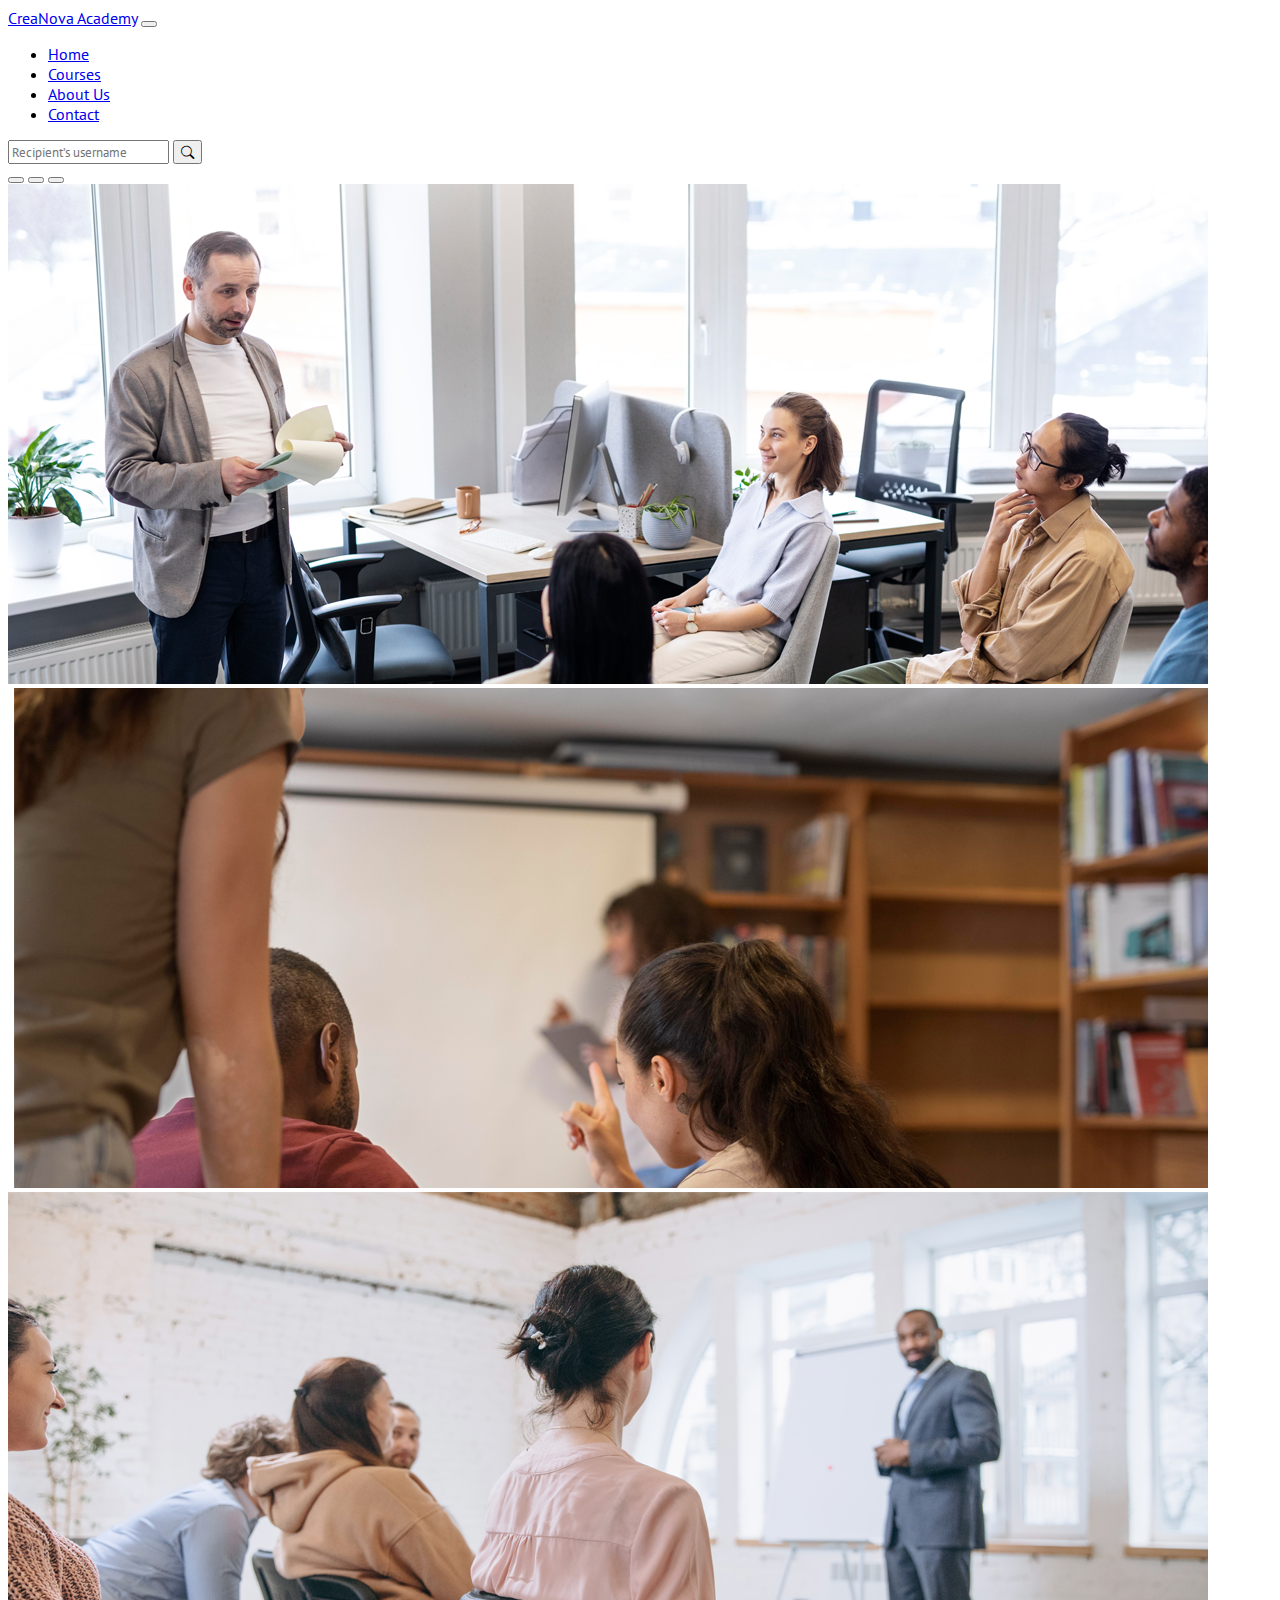
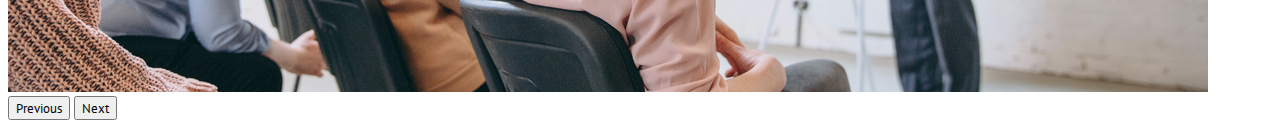
<file: test.html>
<!DOCTYPE html>
<html lang="en">
  <head>
    <meta charset="utf-8" />
    <meta name="viewport" content="width=device-width, initial-scale=1" />
    <!-- bootstrap cdn css -->
    <link
      href="https://cdn.jsdelivr.net/npm/bootstrap@5.3.8/dist/css/bootstrap.min.css"
      rel="stylesheet"
      integrity="sha384-sRIl4kxILFvY47J16cr9ZwB07vP4J8+LH7qKQnuqkuIAvNWLzeN8tE5YBujZqJLB"
      crossorigin="anonymous"
    />
    <!-- bootstrap icon cdn -->
    <link
      rel="stylesheet"
      href="https://cdn.jsdelivr.net/npm/bootstrap-icons@1.13.1/font/bootstrap-icons.min.css"
    />
    <!-- google font cdn -->
    <link rel="preconnect" href="https://fonts.googleapis.com" />
    <link rel="preconnect" href="https://fonts.gstatic.com" crossorigin />
    <link
      href="https://fonts.googleapis.com/css2?family=PT+Sans:ital,wght@0,400;0,700;1,400;1,700&display=swap"
      rel="stylesheet"
    />
    <!-- exteranal stylesheet -->
    <link rel="stylesheet" href="style.css" />
    <link rel="shortcut icon" href="images/favi-con.png" type="image/x-icon" />

    <title>CreaNova Academy</title>
  </head>
  <body>
    <!--navbar  -->
    <nav class="navbar navbar-expand-lg bg-body-tertiary">
      <div class="container-fluid">
        <!-- brand -->
        <a class="navbar-brand" href="#">CreaNova Academy</a>
        <!-- toggler icon -->
        <button
          class="navbar-toggler"
          type="button"
          data-bs-toggle="collapse"
          data-bs-target="#navbarTogglerDemo02"
          aria-controls="navbarTogglerDemo02"
          aria-expanded="false"
          aria-label="Toggle navigation"
        >
          <span class="navbar-toggler-icon"></span>
        </button>
        <div class="collapse navbar-collapse" id="navbarTogglerDemo02">
          <!-- menu -->
          <ul class="navbar-nav mx-auto mb-2 mb-lg-0">
            <li class="nav-item">
              <a class="nav-link active" aria-current="page" href="#">Home</a>
            </li>
            <li class="nav-item">
              <a class="nav-link" href="#">Courses</a>
            </li>
            <li class="nav-item">
              <a class="nav-link" href="#">About Us</a>
            </li>
            <li class="nav-item">
              <a class="nav-link" href="#">Contact</a>
            </li>
          </ul>
          <!-- search form -->
          <form class="d-flex" role="search">
            <!-- <input
              class="form-control me-2"
              type="search"
              placeholder="Search"
              aria-label="Search"
            />
            <button class="btn btn-outline-success" type="submit">
              Search
            </button>  -->
            <div class="input-group mb-3">
              <input
                type="text"
                class="form-control"
                placeholder="Recipient’s username"
                aria-label="Recipient’s username"
                aria-describedby="basic-addon2"
              />
              <button class="input-group-text" id="basic-addon2">
                <i class="bi bi-search"></i>
              </button>
            </div>
          </form>
        </div>
      </div>
    </nav>
    <!-- slider -->
    <div id="slider" class="carousel slide">
      <!-- carousel indicators -->
      <div class="carousel-indicators">
        <button
          type="button"
          data-bs-target="#slider"
          data-bs-slide-to="0"
          class="active"
          aria-current="true"
          aria-label="Slide 1"
        ></button>
        <button
          type="button"
          data-bs-target="#slider"
          data-bs-slide-to="1"
          aria-label="Slide 2"
        ></button>
        <button
          type="button"
          data-bs-target="#slider"
          data-bs-slide-to="2"
          aria-label="Slide 3"
        ></button>
      </div>
      <!-- carousel inner -->
      <div class="carousel-inner">
        <div class="carousel-item active">
          <img src="images/slier-image1.png" class="d-block w-100" alt="..." />
        </div>
        <div class="carousel-item">
          <img src="images/slier-image2.png" class="d-block w-100" alt="..." />
        </div>
        <div class="carousel-item">
          <img src="images/slier-image3.png" class="d-block w-100" alt="..." />
        </div>
      </div>
      <!-- carousel pre -->
      <button
        class="carousel-control-prev"
        type="button"
        data-bs-target="#slider"
        data-bs-slide="prev"
      >
        <span class="carousel-control-prev-icon" aria-hidden="true"></span>
        <span class="visually-hidden">Previous</span>
      </button>
      <!-- carousel nex -->
      <button
        class="carousel-control-next"
        type="button"
        data-bs-target="#slider"
        data-bs-slide="next"
      >
        <span class="carousel-control-next-icon" aria-hidden="true"></span>
        <span class="visually-hidden">Next</span>
      </button>
    </div>
    <!-- bootatrap cdn js -->
    <script
      src="https://cdn.jsdelivr.net/npm/bootstrap@5.3.8/dist/js/bootstrap.bundle.min.js"
      integrity="sha384-FKyoEForCGlyvwx9Hj09JcYn3nv7wiPVlz7YYwJrWVcXK/BmnVDxM+D2scQbITxI"
      crossorigin="anonymous"
    ></script>
  </body>
</html>
</file>
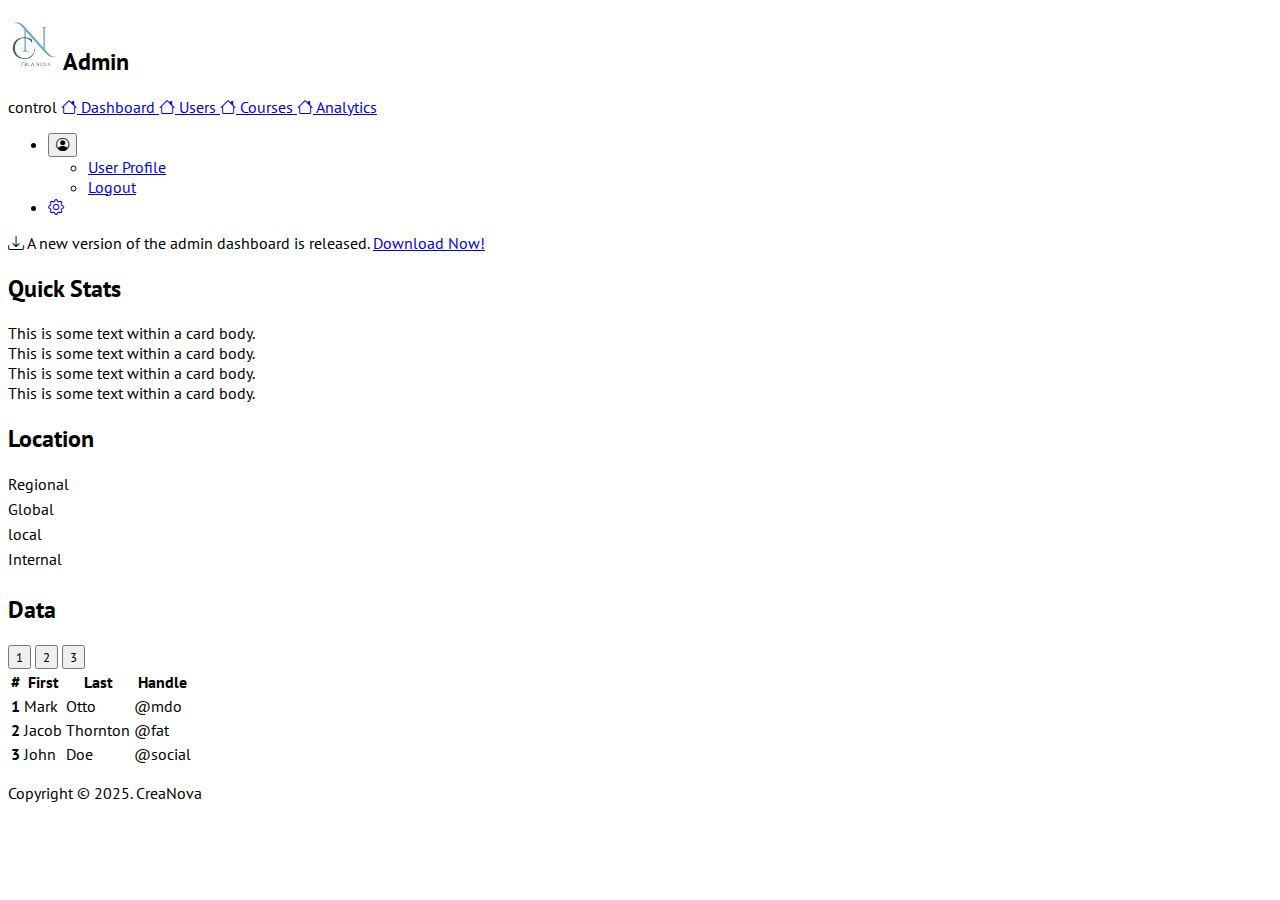
<file: admin/dashboard.html>
<!DOCTYPE html>
<html lang="en">
  <head>
    <meta charset="utf-8" />
    <meta name="viewport" content="width=device-width, initial-scale=1" />
    <!-- bootstrap cdn css -->
    <link
      href="https://cdn.jsdelivr.net/npm/bootstrap@5.3.8/dist/css/bootstrap.min.css"
      rel="stylesheet"
      integrity="sha384-sRIl4kxILFvY47J16cr9ZwB07vP4J8+LH7qKQnuqkuIAvNWLzeN8tE5YBujZqJLB"
      crossorigin="anonymous"
    />
    <!-- bootstrap icon cdn -->
    <link
      rel="stylesheet"
      href="https://cdn.jsdelivr.net/npm/bootstrap-icons@1.13.1/font/bootstrap-icons.min.css"
    />
    <!-- google font cdn -->
    <link rel="preconnect" href="https://fonts.googleapis.com" />
    <link rel="preconnect" href="https://fonts.gstatic.com" crossorigin />
    <link
      href="https://fonts.googleapis.com/css2?family=PT+Sans:ital,wght@0,400;0,700;1,400;1,700&display=swap"
      rel="stylesheet"
    />
    <!-- exteranal stylesheet -->
    <link rel="stylesheet" href="style.css" />

    <link rel="shortcut icon" href="images/favi-con.png" type="image/x-icon" />

    <title>CreaNova Academy</title>
  </head>
  <body>
    <div class="container-fluid">
      <div class="row g-0">
        <!-- left sidebar -->
        <div class="col-2">
          <!-- logo -->
          <h2 class="h4 text-center py-3">
            <img src="images/logo.png" alt="" style="width: 50px" />
            <span class="d-none d-lg-inline text-uppercase text-primary"
              >Admin</span
            >
          </h2>

          <!-- control list group -->
          <div class="list-group pe-3">
            <span
              class="list-group-item d-none d-lg-block text-uppercase disabled"
              aria-current="true"
            >
              control
            </span>
            <a
              href="#"
              class="list-group-item list-group-item-action active me-2 text-center text-lg-start"
            >
              <i class="bi bi-house"></i>
              <span class="d-none d-lg-inline">Dashboard</span>
            </a>
            <a href="#" class="list-group-item me-2 text-center text-lg-start">
              <i class="bi bi-house"></i>
              <span class="d-none d-lg-inline">Users</span>
            </a>
            <a href="#" class="list-group-item me-2 text-center text-lg-start">
              <i class="bi bi-house"></i>
              <span class="d-none d-lg-inline">Courses</span>
            </a>
            <a href="#" class="list-group-item me-2 text-center text-lg-start">
              <i class="bi bi-house"></i>
              <span class="d-none d-lg-inline">Analytics</span>
            </a>
          </div>
        </div>

        <!-- right content -->
        <div class="col-10 bg-secondary">
          <!-- navbar  -->
          <ul class="nav justify-content-end bg-light py-3">
            <li class="nav-item dropdown">
              <!-- <a class="nav-link active" aria-current="page" href="#">Active</a> -->
              <button
                class="btn dropdown-toggle nav-link"
                type="button"
                data-bs-toggle="dropdown"
                aria-expanded="false"
              >
                <i class="bi bi-person-circle"></i>
              </button>
              <ul class="dropdown-menu">
                <li><a class="dropdown-item" href="#">User Profile</a></li>
                <li><a class="dropdown-item" href="#">Logout</a></li>
              </ul>
            </li>
            <li class="nav-item">
              <a class="nav-link" href="#">
                <i class="bi bi-gear"></i>
              </a>
            </li>
          </ul>
          <div class="container py-3">
            <div class="row">
              <div class="col">
                <!-- download alert box  -->
                <div class="alert alert-success" role="alert">
                  <i class="bi bi-download me-2"></i>
                  A new version of the admin dashboard is released.
                  <a href="#">Download Now!</a>
                </div>
              </div>
            </div>
            <!-- quick stat section  -->
            <div class="mt-2">
              <h2 class="h5 text-uppercase text-white-50">Quick Stats</h2>
              <div class="row d-flex flex-column flex-lg-row">
                <div class="col mt-2">
                  <div class="card">
                    <div class="card-body">
                      This is some text within a card body.
                    </div>
                  </div>
                </div>
              </div>
              <div class="row d-flex flex-column flex-lg-row">
                <div class="col mt-2">
                  <div class="card">
                    <div class="card-body">
                      This is some text within a card body.
                    </div>
                  </div>
                </div>
              </div>
              <div class="row d-flex flex-column flex-lg-row">
                <div class="col mt-2">
                  <div class="card">
                    <div class="card-body">
                      This is some text within a card body.
                    </div>
                  </div>
                </div>
              </div>
              <div class="row d-flex flex-column flex-lg-row">
                <div class="col mt-2">
                  <div class="card">
                    <div class="card-body">
                      This is some text within a card body.
                    </div>
                  </div>
                </div>
              </div>
            </div>

            <!-- location and data blocks  -->
            <div class="rowd-flex flex-column flex-lg-row mt-2">
              <div class="col mt-2">
                <h2 class="h5 text-uppercase text-white-50">Location</h2>
                <div class="card">
                  <div class="card-body">
                    <div class="mb-3">
                      <span>Regional</span>
                      <div
                        class="progress mt-2"
                        role="progressbar"
                        aria-label="Success example"
                        aria-valuenow="25"
                        aria-valuemin="0"
                        aria-valuemax="100"
                        style="height: 5px"
                      >
                        <div
                          class="progress-bar bg-success"
                          style="width: 25%"
                        ></div>
                      </div>
                    </div>

                    <div class="mb-3">
                      <span>Global</span>
                      <div
                        class="progress mt-2"
                        role="progressbar"
                        aria-label="Success example"
                        aria-valuenow="25"
                        aria-valuemin="0"
                        aria-valuemax="100"
                        style="height: 5px"
                      >
                        <div
                          class="progress-bar bg-primary"
                          style="width: 75%"
                        ></div>
                      </div>
                    </div>
                    <div class="mb-3">
                      <span>local</span>
                      <div
                        class="progress mt-2"
                        role="progressbar"
                        aria-label="Success example"
                        aria-valuenow="25"
                        aria-valuemin="0"
                        aria-valuemax="100"
                        style="height: 5px"
                      >
                        <div
                          class="progress-bar bg-warning"
                          style="width: 75%"
                        ></div>
                      </div>
                    </div>
                    <div class="mb-3">
                      <span>Internal</span>
                      <div
                        class="progress mt-2"
                        role="progressbar"
                        aria-label="Success example"
                        aria-valuenow="25"
                        aria-valuemin="0"
                        aria-valuemax="100"
                        style="height: 5px"
                      >
                        <div
                          class="progress-bar bg-alert"
                          style="width: 75%"
                        ></div>
                      </div>
                    </div>
                  </div>
                </div>
              </div>

              <div class="col mt-2">
                <h2 class="h5 text-uppercase text-white-50">Data</h2>
                <div class="card">
                  <div class="card-body">
                    <!-- btn group  -->
                    <div class="text-end">
                      <button class="btn btn-outline-secondary">1</button>
                      <button class="btn btn-outline-secondary">2</button>
                      <button class="btn btn-outline-secondary">3</button>
                    </div>
                    <!-- table -->
                    <table class="table">
                      <thead>
                        <tr>
                          <th scope="col">#</th>
                          <th scope="col">First</th>
                          <th scope="col">Last</th>
                          <th scope="col">Handle</th>
                        </tr>
                      </thead>
                      <tbody>
                        <tr>
                          <th scope="row">1</th>
                          <td>Mark</td>
                          <td>Otto</td>
                          <td>@mdo</td>
                        </tr>
                        <tr>
                          <th scope="row">2</th>
                          <td>Jacob</td>
                          <td>Thornton</td>
                          <td>@fat</td>
                        </tr>
                        <tr>
                          <th scope="row">3</th>
                          <td>John</td>
                          <td>Doe</td>
                          <td>@social</td>
                        </tr>
                      </tbody>
                    </table>
                  </div>
                </div>
              </div>
            </div>
          </div>
        </div>
      </div>
    </div>

    <!-- footer section  -->
    <footer class="text-center py-3">
      <p>Copyright &copy; 2025. CreaNova</p>
    </footer>
    <!-- bootatrap cdn js -->
    <script
      src="https://cdn.jsdelivr.net/npm/bootstrap@5.3.8/dist/js/bootstrap.bundle.min.js"
      integrity="sha384-FKyoEForCGlyvwx9Hj09JcYn3nv7wiPVlz7YYwJrWVcXK/BmnVDxM+D2scQbITxI"
      crossorigin="anonymous"
    ></script>
  </body>
</html>
</file>
<file: style.css>
* {
  font-family: "PT Sans", sans-serif;
}
</file>
<file: admin/style.css>
* {
  font-family: "PT Sans", sans-serif;
}
</file>
